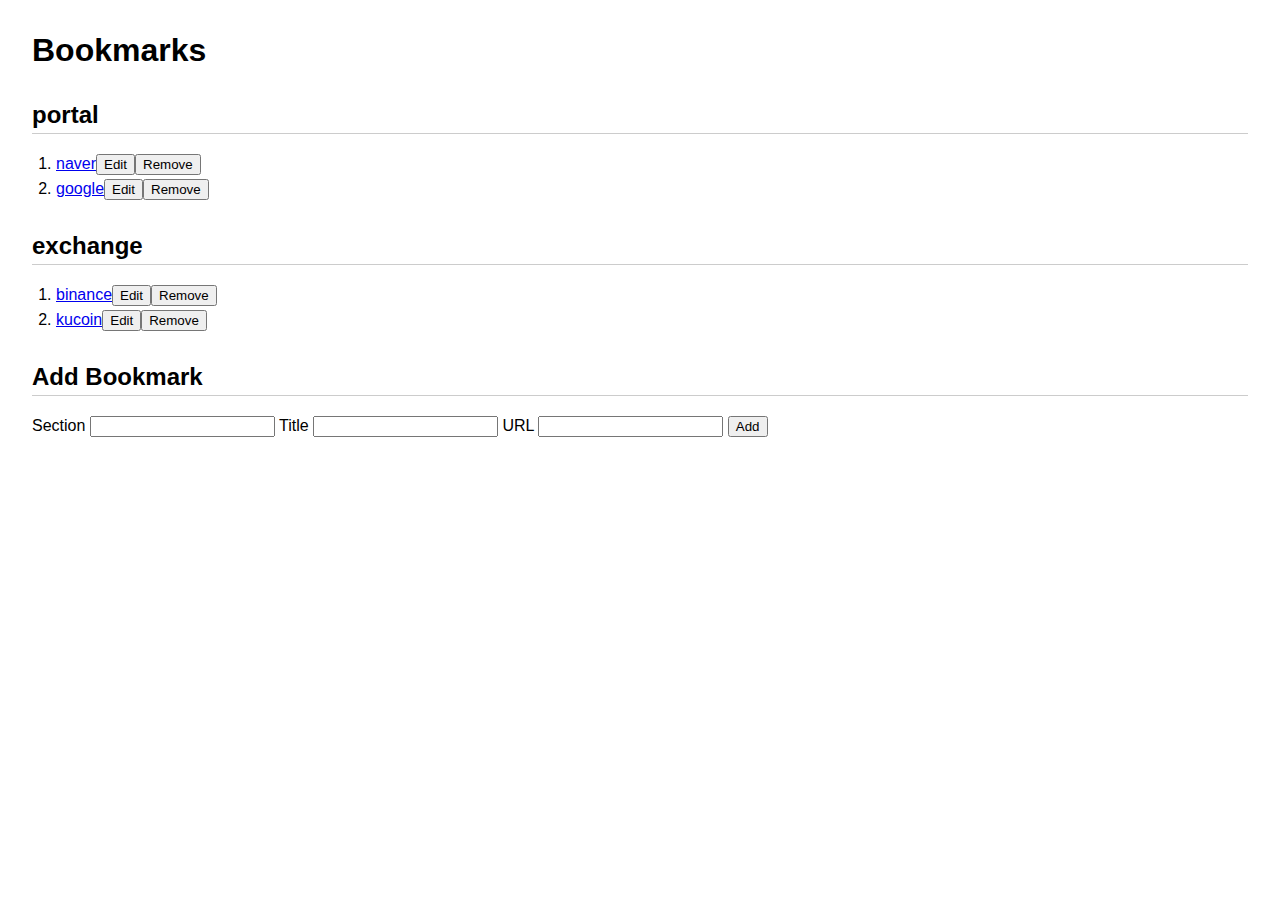
<file: index.html>
<!DOCTYPE html>
<html lang="en">
<head>
    <meta charset="UTF-8">
    <title>Bookmark Hub</title>
    <link rel="stylesheet" href="style.css">
</head>
<body>
    <h1>Bookmarks</h1>
    <div id="sections"></div>

    <section id="add-section">
        <h2>Add Bookmark</h2>
        <form id="add-form">
            <label>Section
                <input type="text" id="section-input" required>
            </label>
            <label>Title
                <input type="text" id="title-input" required>
            </label>
            <label>URL
                <input type="url" id="url-input" required>
            </label>
            <button type="submit">Add</button>
        </form>
    </section>

    <script src="script.js"></script>
</body>
</html>
</file>
<file: style.css>
body {
    font-family: Arial, sans-serif;
    margin: 2rem;
}

h2 {
    margin-top: 2rem;
    border-bottom: 1px solid #ccc;
    padding-bottom: 0.25rem;
}

ol {
    padding-left: 1.5rem;
}

li {
    margin: 0.25rem 0;
}

form.inline {
    display: inline;
}
</file>
